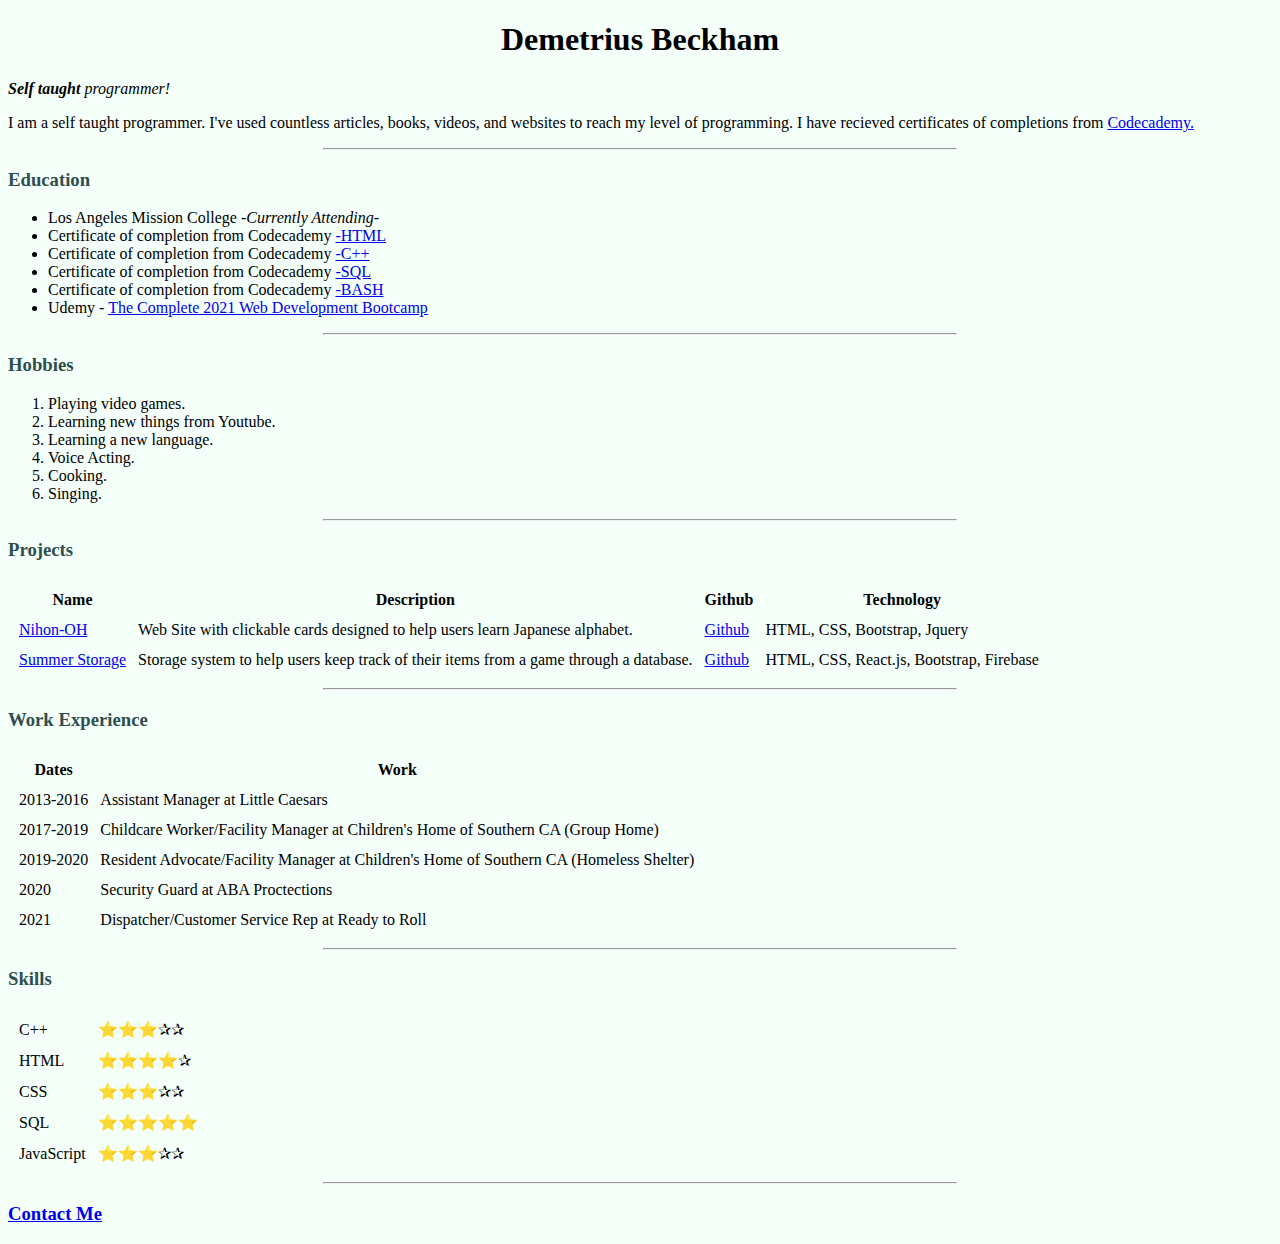
<file: index.html>
<!DOCTYPE html>
<html lang="en">
  <head>
    <meta charset="UTF-8" />
    <meta http-equiv="X-UA-Compatible" content="IE=edge" />
    <meta name="viewport" content="width=device-width, initial-scale=1.0" />
    <link rel="stylesheet" href="styles.css" />
    <title>Demetrius' Personal Site</title>
  </head>
  <body>
    <h1>Demetrius Beckham</h1>
    <p>
      <em><strong>Self taught</strong> programmer!</em>
    </p>
    <p>
      I am a self taught programmer. I've used countless articles, books,
      videos, and websites to reach my level of programming. I have recieved
      certificates of completions from
      <a href="https://www.codecademy.com/profiles/demetriusBe" target="_blank"
        >Codecademy.</a
      >
    </p>
    <hr />
    <h3>Education</h3>
    <ul>
      <li>Los Angeles Mission College <em> -Currently Attending-</em></li>
      <li>
        Certificate of completion from Codecademy
        <a
          href="https://www.codecademy.com/profiles/demetriusBe/certificates/9eb0741e5ebef1f9f58a53bfac67d3a7"
          target="_blank"
        >
          -HTML</a
        >
      </li>
      <li>
        Certificate of completion from Codecademy
        <a
          href="https://www.codecademy.com/profiles/demetriusBe/certificates/b74a2390dfc4127fa5d43fe147425ad0"
          target="_blank"
        >
          -C++</a
        >
      </li>
      <li>
        Certificate of completion from Codecademy
        <a
          href="https://www.codecademy.com/profiles/demetriusBe/certificates/042a4e5884e3eb6ea1f2a12be6abb851"
          target="_blank"
        >
          -SQL</a
        >
      </li>
      <li>
        Certificate of completion from Codecademy
        <a
          href="https://www.codecademy.com/profiles/demetriusBe/certificates/c87ba0541f8be78bc2f4ba1128233f6f"
          target="_blank"
        >
          -BASH</a
        >
      </li>
      <li>
        Udemy -
        <a
          href="https://udemy-certificate.s3.amazonaws.com/pdf/UC-a31f212b-abe5-4221-b03a-6346b99af896.pdf"
          target="_blank"
          >The Complete 2021 Web Development Bootcamp
        </a>
      </li>
    </ul>
    <hr />
    <h3>Hobbies</h3>
    <ol>
      <li>Playing video games.</li>
      <li>Learning new things from Youtube.</li>
      <li>Learning a new language.</li>
      <li>Voice Acting.</li>
      <li>Cooking.</li>
      <li>Singing.</li>
    </ol>
    <hr />
    <h3>Projects</h3>
    <table cellspacing="10">
      <tr>
        <th>Name</th>
        <th>Description</th>
        <th>Github</th>
        <th>Technology</th>
      </tr>
      <tr>
        <td><a href="https://itzdeme.github.io/Nihon-OH/"  target="_blank">Nihon-OH</a></td>
        <td>Web Site with clickable cards designed to help users learn Japanese alphabet.</td>
        <td><a href="https://github.com/ItzDeme/Nihon-OH"  target="_blank">Github</a></td>
        <td>HTML, CSS, Bootstrap, Jquery</td>
      </tr>
      <tr>
        <td>
          <a href="https://summer-storage-bbc10.web.app/"  target="_blank">Summer Storage</a>
        </td>
        <td>
          Storage system to help users keep track of their items from a game
          through a database.
        </td>
        <td><a href="https://github.com/ItzDeme/summerrace-storage" target="_blank">Github</a></td>
        <td>HTML, CSS, React.js, Bootstrap, Firebase</td>
      </tr>
    </table>
    <hr />
    <h3>Work Experience</h3>
    <table cellspacing="10">
      <tr>
        <th>Dates</th>
        <th>Work</th>
      </tr>
      <tr>
        <td>2013-2016</td>
        <td>Assistant Manager at Little Caesars</td>
      </tr>
      <tr>
        <td>2017-2019</td>
        <td>
          Childcare Worker/Facility Manager at Children's Home of Southern CA
          (Group Home)
        </td>
      </tr>
      <tr>
        <td>2019-2020</td>
        <td>
          Resident Advocate/Facility Manager at Children's Home of Southern CA
          (Homeless Shelter)
        </td>
      </tr>
      <tr>
        <td>2020</td>
        <td>Security Guard at ABA Proctections</td>
      </tr>
      <tr>
        <td>2021</td>
        <td>Dispatcher/Customer Service Rep at Ready to Roll</td>
      </tr>
    </table>
    <hr />
    <h3>Skills</h3>
    <table cellspacing="10">
      <tr>
        <td>C++</td>
        <td>⭐⭐⭐✰✰</td>
      </tr>
      <tr>
        <td>HTML</td>
        <td>⭐⭐⭐⭐✰</td>
      </tr>
      <tr>
        <td>CSS</td>
        <td>⭐⭐⭐✰✰</td>
      </tr>
      <tr>
        <td>SQL</td>
        <td>⭐⭐⭐⭐⭐</td>
      </tr>
      <tr>
        <td>JavaScript</td>
        <td>⭐⭐⭐✰✰</td>
      </tr>
    </table>
    <hr />
    <h3><a href="contact.html">Contact Me</a></h3>
  </body>
</html>
</file>
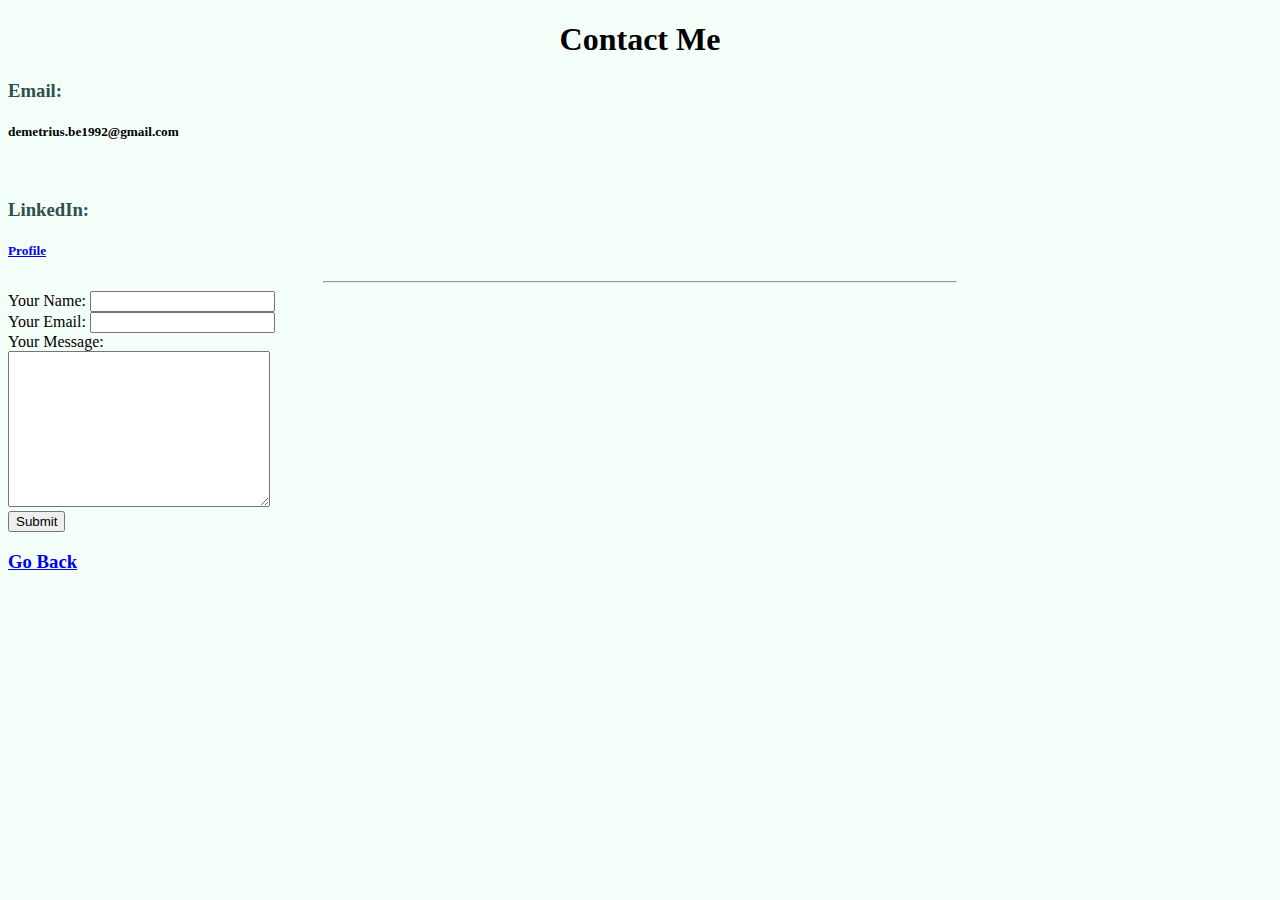
<file: contact.html>
<!DOCTYPE html>
<html lang="en">
  <head>
    <meta charset="UTF-8" />
    <meta http-equiv="X-UA-Compatible" content="IE=edge" />
    <meta name="viewport" content="width=device-width, initial-scale=1.0" />
    <link rel="stylesheet" href="styles.css" />
    <title>Contact Demetrius</title>
  </head>
  <body>
    <h1>Contact Me</h1>
    <h3>Email:</h3>
    <h5>demetrius.be1992@gmail.com</h5>
    <br />
    <h3><i class="fa fa-linkedin" aria-hidden="true"></i>LinkedIn:</h3>
    <h5>
      <a
        href="https://www.linkedin.com/in/demetrius-b-7775331a9/"
        target="_blank"
        >Profile</a
      >
    </h5>
    <hr />
    <form
      action="mailto:demetrius.be1992@gmail.com"
      method="post"
      enctype="text/plain"
    >
      <label>Your Name:</label>
      <input type="text" name="yourName" value="" /><br />
      <label>Your Email:</label>
      <input type="email" name="yourEmail" /><br />
      <label>Your Message:</label><br />
      <textarea name="yourMessage" cols="30" rows="10"></textarea><br />
      <input type="submit" />
    </form>
    <h3><a href="index.html">Go Back</a></h3>
  </body>
</html>
</file>
<file: styles.css>
body {
  background-color: #f5fffa;
}

h1 {
  text-align: center;
}
h3 {
  color: #2f4f4f;
}
hr {
  width: 50%;
}
</file>
